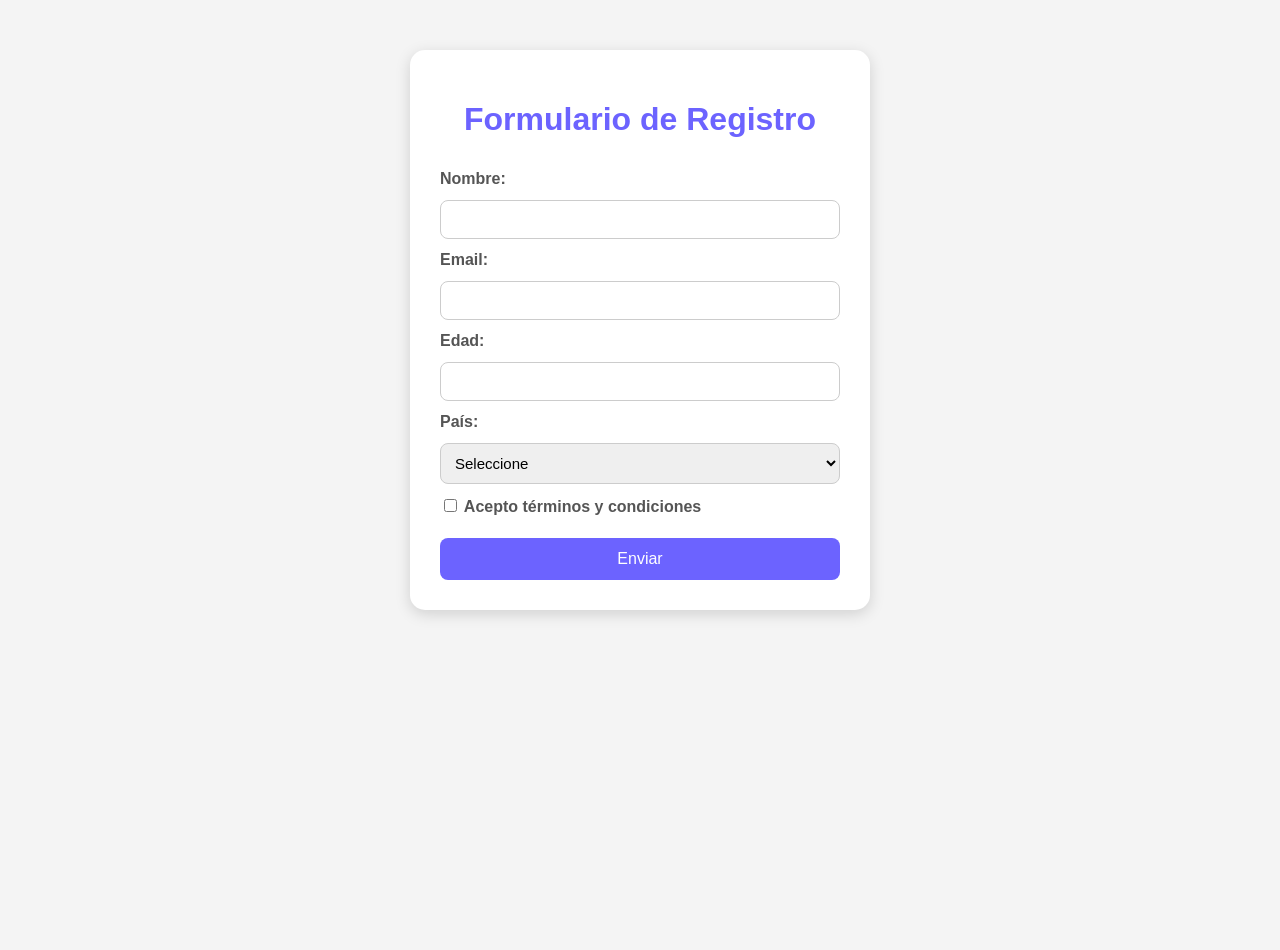
<file: index.html>
<!DOCTYPE html>
<html lang="es">
<head>
    <meta charset="UTF-8">
    <title>Formulario</title>
<link rel="stylesheet" href="estilos.css">
</head>
<body>

    <form id="miFormulario" method="get">

        <h1>Formulario de Registro</h1>

        <label>Nombre:</label>
        <input type="text" id="nombre">

        <label>Email:</label>
        <input type="email" id="email">

        <label>Edad:</label>
        <input type="number" id="edad">

        <label>País:</label>
        <select id="pais">
            <option value="">Seleccione</option>
            <option>Argentina</option>
            <option>Chile</option>
            <option>Uruguay</option>
            <option>Brasil</option>
        </select>

        <label>
            <input type="checkbox" id="terminos">
            Acepto términos y condiciones
        </label>

        <button type="submit">Enviar</button>

    </form>

<script src="formulario.js"></script>
</body>
</html>
</file>
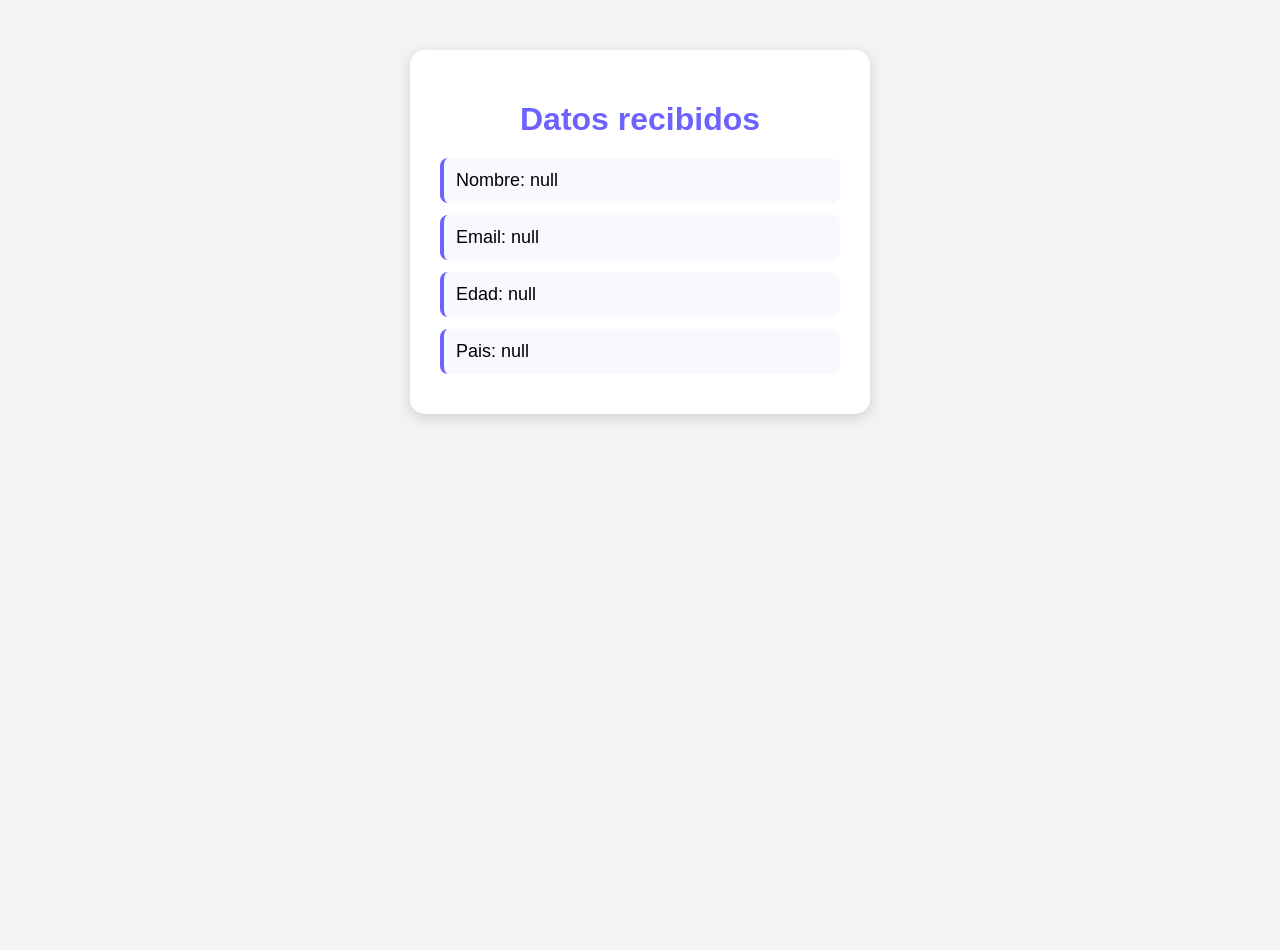
<file: resultado.html>
<!DOCTYPE html>
<html lang="es">
<head>
    <meta charset="UTF-8">
    <title>Datos recibidos</title>
    <link rel="stylesheet" href="estilos.css">
</head>
<body>

    <div id="resultado">

        <h1>Datos recibidos</h1>

        <p id="nombre"></p>
        <p id="email"></p>
        <p id="edad"></p>
        <p id="pais"></p>

    </div>

    <script src="resultado.js"></script>

</body>
</html>
</file>
<file: estilos.css>
body{
    font-family: Arial, sans-serif;
    background-color: #f4f4f4;
    margin: 0;
    min-height: 100vh;

    display: flex;
    justify-content: center;
    align-items: flex-start;
    padding-top: 50px;
}

form,
#resultado{
    background-color: white;
    padding: 30px;
    border-radius: 15px;
    box-shadow: 0 4px 15px rgba(0,0,0,0.15);
    width: 400px;
}

h1{
    text-align: center;
    color: #6c63ff;
    margin-bottom: 20px;
}

form{
    display: flex;
    flex-direction: column;
    gap: 12px;
}

label{
    font-weight: bold;
    color: #555;
}

input,
select{
    padding: 10px;
    border: 1px solid #ccc;
    border-radius: 8px;
    font-size: 15px;
}

input:focus,
select:focus{
    outline: none;
    border-color: #6c63ff;
}

button{
    margin-top: 10px;
    padding: 12px;
    border: none;
    border-radius: 8px;
    background-color: #6c63ff;
    color: white;
    font-size: 16px;
    cursor: pointer;
}

button:hover{
    background-color: #564fd1;
}

p{
    font-size: 18px;
    margin: 12px 0;
}
#resultado p{
    background-color: #f8f8ff;
    padding: 12px;
    border-left: 4px solid #6c63ff;
    border-radius: 8px;
    margin-bottom: 10px;
}
</file>
